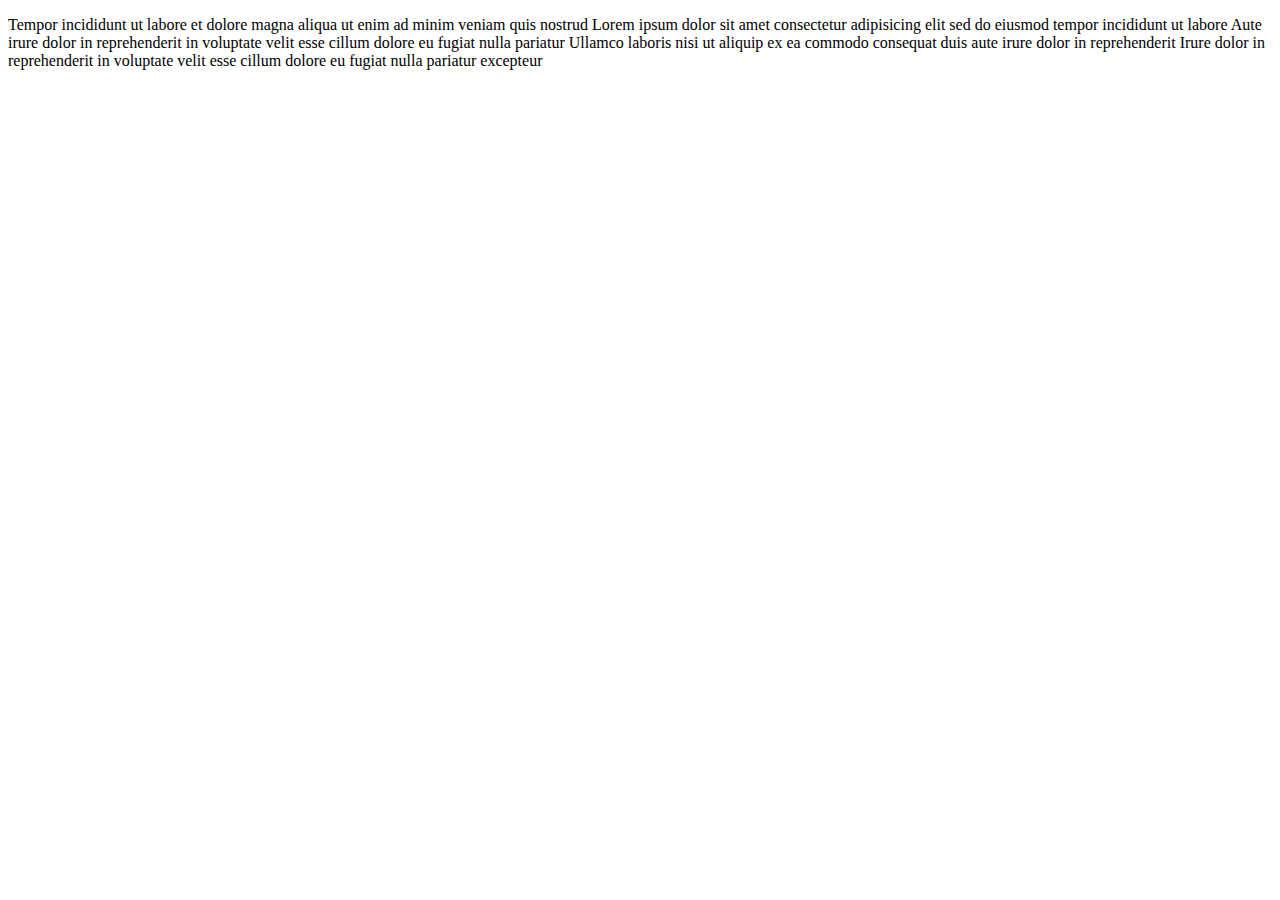
<file: lib/onselect.html>
<!DOCTYPE HTML>
<html lang="en-GB">
<head>
	<meta charset="UTF-8">
	<title></title>
	<script type="text/javascript" src="http://ajax.googleapis.com/ajax/libs/jquery/1.7.1/jquery.min.js"></script>
	<script type="text/javascript">
		$(document).ready(function(){
			function getSelectionText() {
				var text = "";

				if (window.getSelection) {
					text = window.getSelection().toString();
				} else if (document.selection && document.selection.type != "Control") {
					text = document.selection.createRange().text;
				}
				return text;
			}
			
			$(".selectable").mouseup(function(){
				var selectedText=getSelectionText();
				console.log(selectedText);
				
				if (selectedText) {
					var fullText=$(this).text();
					fullText=fullText.replace(selectedText,"<span class='selected'>"+selectedText+"</span>");
					$(this).html(fullText);
					$(".selected",this).append("<div class='menu'>Menu</div>");
				}
			});
			
			$(window).click(function(){
				$(".menu").remove();
				var $selected=$(".selected");
				$selected.replaceWith($selected.text());
			});
		});
	</script>
	<style type="text/css">
.selected {
    background-color: #FCFF92;
    border-color: wheat;
    border-style: dotted;
    border-width: 1px 0;
    position: relative;
}
.menu {
    background: none repeat scroll 0 0 wheat;
    bottom: -30px;
    left: 50%;
    position: absolute;
}
.menu:before {
    border-color: transparent transparent wheat wheat;
    border-style: solid;
    border-width: 4px;
    content: "";
    height: 0;
    position: absolute;
    top: -8px;
    width: 0;
}
	</style>
</head>
<body>
	<p class="selectable">Tempor incididunt ut labore et dolore magna aliqua ut enim ad minim veniam quis nostrud Lorem ipsum dolor sit amet consectetur adipisicing elit sed do eiusmod tempor incididunt ut labore Aute irure dolor in reprehenderit in voluptate velit esse cillum dolore eu fugiat nulla pariatur Ullamco laboris nisi ut aliquip ex ea commodo consequat duis aute irure dolor in reprehenderit Irure dolor in reprehenderit in voluptate velit esse cillum dolore eu fugiat nulla pariatur excepteur</p>
</body>
</html>
</file>
